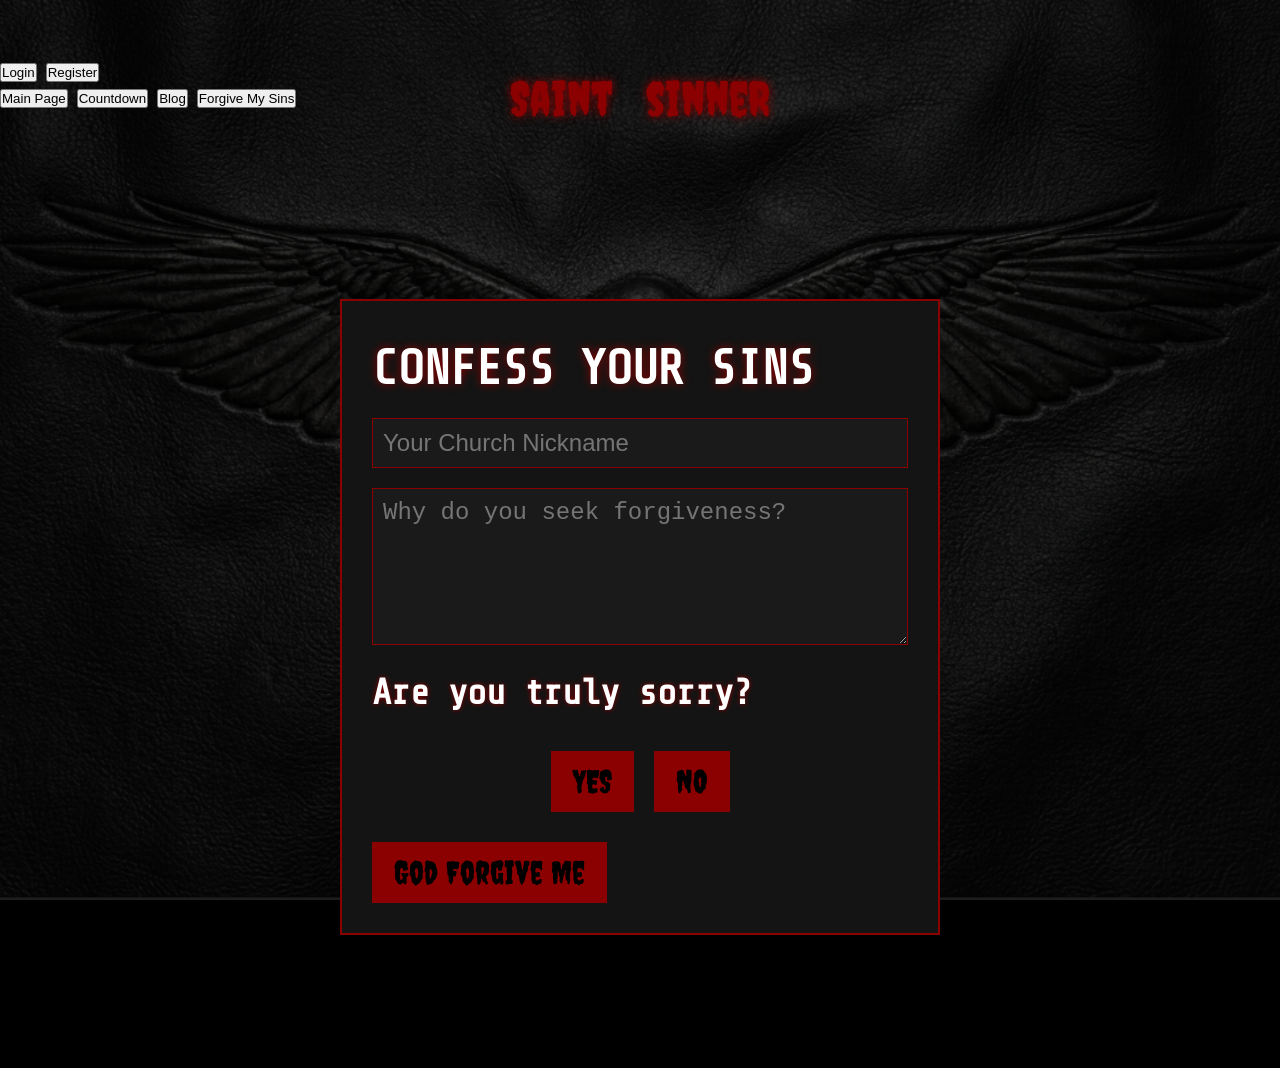
<file: apologize.html>
<!DOCTYPE html>
<html lang="en">
<head>
    <meta charset="UTF-8">
    <meta name="viewport" content="width=device-width, initial-scale=1.0">
    <title>Confess - Saint 𖤐 sinneR</title>
    <link rel="stylesheet" href="style.css">
    <link href="https://fonts.googleapis.com/css2?family=Creepster&family=Share+Tech+Mono&display=swap" rel="stylesheet">
</head>
<body style="background:#000 url('ravenn.png') center/cover no-repeat fixed; min-height:100vh;">
    
    <header class="fixed-header" style="padding:60px 0;">
        <div class="logo" style="font-size:48px; cursor:pointer;" onclick="location.href='index.html'">Saint 𖤐 sinneR</div>
        <div class="top-buttons">
            <button class="backrooms-btn" onclick="location.href='login.html'">Login</button>
            <button class="backrooms-btn" onclick="location.href='register.html'">Register</button>
        </div>
        <div class="main-buttons" style="top:110px;">
            <button class="backrooms-btn" onclick="location.href='index.html'">Main Page</button>
            <button class="backrooms-btn" onclick="location.href='countdown.html'">Countdown</button>
            <button class="backrooms-btn" onclick="alert('Blog coming soon')">Blog</button>
            <button class="backrooms-btn" onclick="location.href='forgive.html'">Forgive My Sins</button>
        </div>
    </header>
    
    <div class="modal-content" style="margin:10% auto; max-width:600px;">
        <h2 style="font-size:48px; color:#fff; text-shadow:0 0 10px #8B0000;">CONFESS YOUR SINS</h2>
        <input type="text" id="nickname" placeholder="Your Church Nickname" style="font-size:24px; width:100%; padding:10px; margin:10px 0; background:#1A1A1A; border:1px solid #8B0000; color:#fff;">
        <textarea id="reason" placeholder="Why do you seek forgiveness?" rows="5" style="font-size:24px; width:100%; padding:10px; margin:10px 0; background:#1A1A1A; border:1px solid #8B0000; color:#fff;"></textarea>
        
        <h3 style="font-size:36px; color:#fff; text-shadow:0 0 5px #8B0000;">Are you truly sorry?</h3>
        <div style="display:flex; gap:20px; justify-content:center; margin:30px 0;">
            <button class="glitch-btn" style="font-size:32px;" onclick="alert('Your sin has been noted...')">YES</button>
            <button class="glitch-btn" style="font-size:32px;" onclick="alert('There is no escape...')">NO</button>
        </div>
        
        <button class="glitch-btn" style="font-size:32px;" onclick="alert('God has heard you... maybe')">God Forgive Me</button>
    </div>
</body>
</html>
</file>
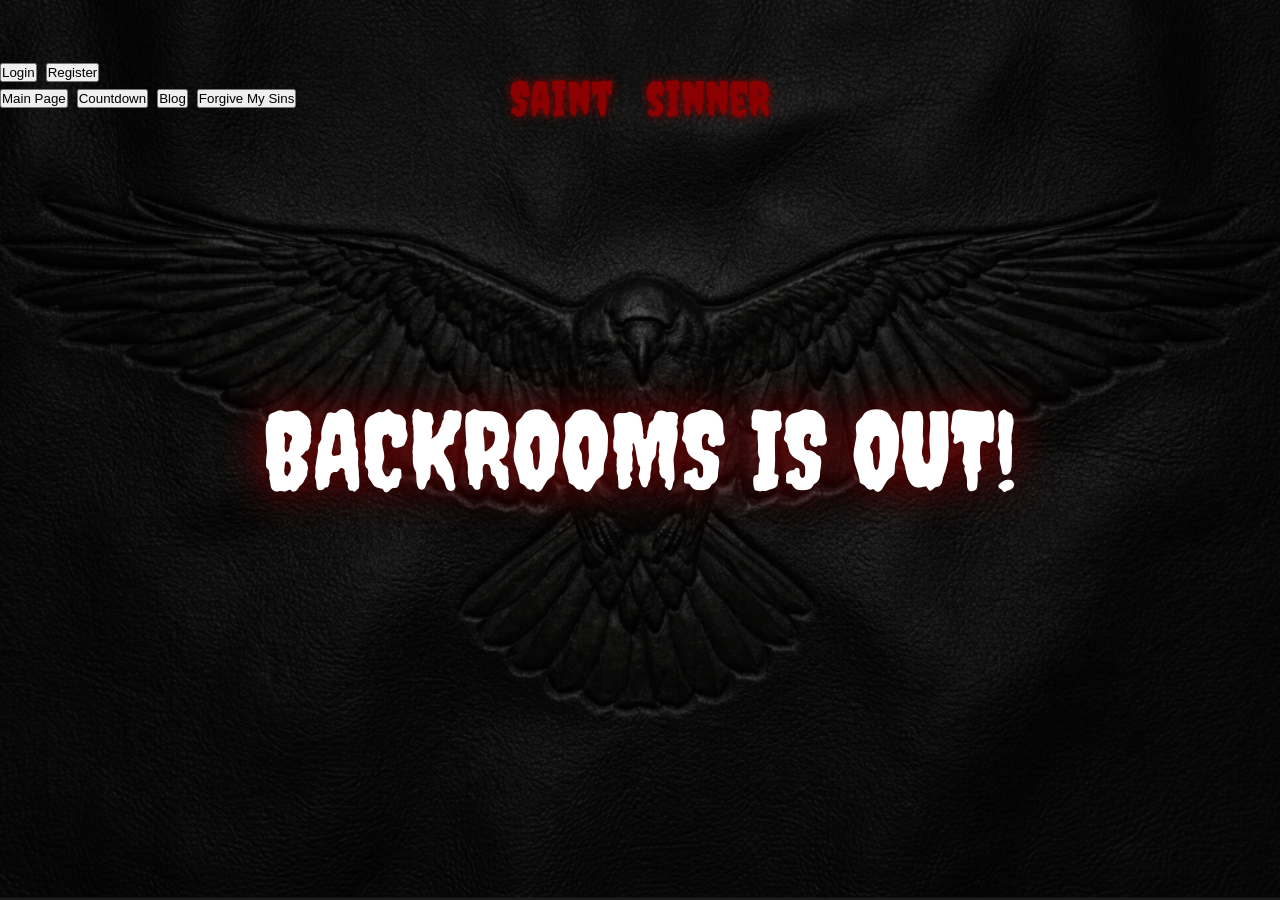
<file: countdown.html>
<!DOCTYPE html>
<html lang="en">
<head>
    <meta charset="UTF-8">
    <meta name="viewport" content="width=device-width, initial-scale=1.0">
    <title>Countdown - Saint 𖤐 sinneR</title>
    <link rel="stylesheet" href="style.css">
    <link href="https://fonts.googleapis.com/css2?family=Creepster&family=Share+Tech+Mono&display=swap" rel="stylesheet">
</head>
<body style="background:#000 url('ravenn.png') center/cover no-repeat fixed; min-height:100vh;">
    
    <!-- HEADER -->
    <header class="fixed-header" style="padding:60px 0;">
        <div class="logo" style="font-size:48px; cursor:pointer;" onclick="location.href='index.html'">Saint 𖤐 sinneR</div>
        <div class="top-buttons">
            <button class="backrooms-btn" onclick="location.href='login.html'">Login</button>
            <button class="backrooms-btn" onclick="location.href='register.html'">Register</button>
        </div>
        <div class="main-buttons" style="top:110px;">
            <button class="backrooms-btn" onclick="location.href='index.html'">Main Page</button>
            <button class="backrooms-btn" onclick="location.href='countdown.html'">Countdown</button>
            <button class="backrooms-btn" onclick="alert('Blog coming soon')">Blog</button>
            <button class="backrooms-btn" onclick="location.href='forgive.html'">Forgive My Sins</button>
        </div>
    </header>

    <!-- YAZI (1.5X = 108px) -->
    <div style="position:fixed; inset:0; display:flex; align-items:center; justify-content:center; z-index:10;">
        <div id="countdown-text" style="font-family:'Creepster'; font-size:108px; color:#fff; text-shadow:0 0 45px #8B0000;">BACKROOMS IS OUT!</div>
    </div>

    <!-- ARKAPLAN -->
    <div id="animated-bg" style="position:fixed; inset:0; background:url('backroooms.png') center/cover no-repeat; opacity:0; z-index:1;"></div>

    <!-- ZAMANLAYICI -->
    <script>
        const textElement = document.getElementById('countdown-text');
        const bgElement = document.getElementById('animated-bg');

        function countdownEffect() {
            setTimeout(() => {
                textElement.style.animation = 'flicker .5s 2';
                
                setTimeout(() => {
                    textElement.style.animation = '';
                    
                    setTimeout(() => {
                        bgElement.style.opacity = '1';
                        bgElement.style.animation = 'flicker .5s 2';
                        
                        setTimeout(() => {
                            bgElement.style.animation = '';
                            
                            setTimeout(() => {
                                textElement.style.animation = 'flicker .5s 2';
                                bgElement.style.animation = 'flicker .5s 2';
                                
                                setTimeout(() => {
                                    textElement.style.animation = '';
                                    bgElement.style.animation = '';
                                    bgElement.style.opacity = '0';
                                }, 1000);
                            }, 500);
                        }, 500);
                    }, 500);
                }, 3000);
            }, 3500);
        }

        window.addEventListener('load', () => {
            setTimeout(countdownEffect, 1000);
            setInterval(countdownEffect, 8500);
        });
    </script>

    <style>
        @keyframes flicker {
            0%, 100% { opacity: 1; }
            50% { opacity: 0.2; }
        }
    </style>
</body>
</html>
</file>
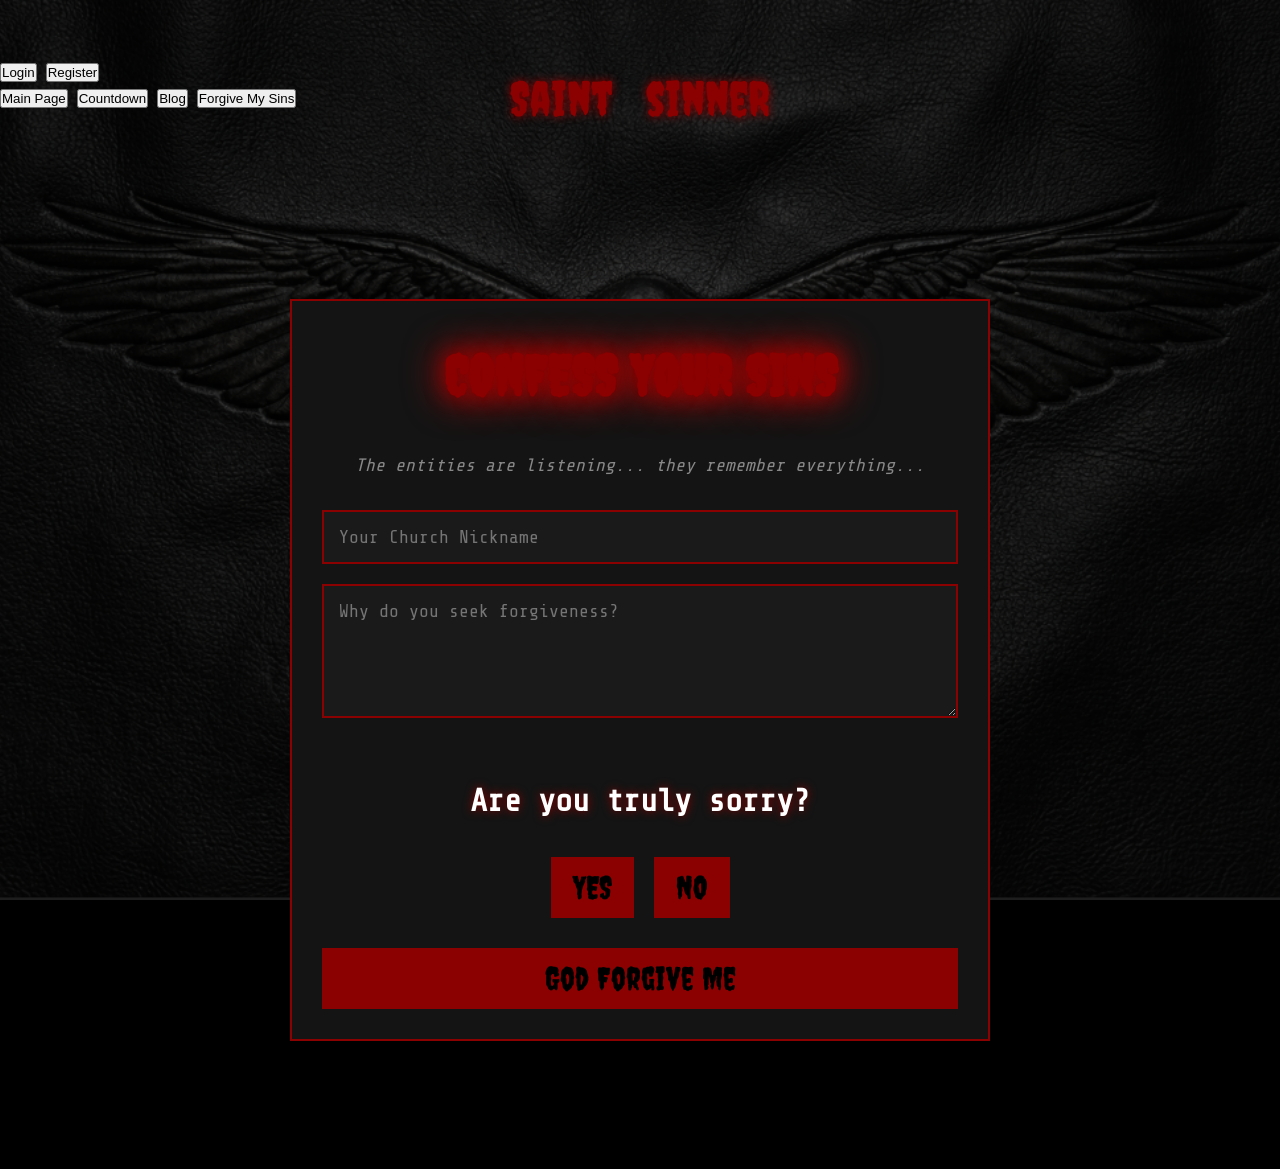
<file: forgive.html>
<!DOCTYPE html>
<html lang="en">
<head>
    <meta charset="UTF-8">
    <meta name="viewport" content="width=device-width, initial-scale=1.0">
    <title>Forgive - Saint 𖤐 sinneR</title>
    <link rel="stylesheet" href="style.css">
    <link href="https://fonts.googleapis.com/css2?family=Creepster&family=Share+Tech+Mono&display=swap" rel="stylesheet">
</head>
<body style="background:#000 url('ravenn.png') center/cover no-repeat fixed; min-height:100vh;">
    
    <!-- HEADER -->
    <header class="fixed-header" style="padding:60px 0;">
        <div class="logo" style="font-size:48px; cursor:pointer;" onclick="location.href='index.html'">Saint 𖤐 sinneR</div>
        <div class="top-buttons">
            <button class="backrooms-btn" onclick="location.href='login.html'">Login</button>
            <button class="backrooms-btn" onclick="location.href='register.html'">Register</button>
        </div>
        <div class="main-buttons" style="top:110px;">
            <button class="backrooms-btn" onclick="location.href='index.html'">Main Page</button>
            <button class="backrooms-btn" onclick="location.href='countdown.html'">Countdown</button>
            <button class="backrooms-btn" onclick="alert('Blog coming soon')">Blog</button>
            <button class="backrooms-btn" onclick="location.href='forgive.html'">Forgive My Sins</button>
        </div>
    </header>
    
    <div class="modal-content" style="margin:10% auto; max-width:700px;">
        <h1 style="font-family:'Creepster',cursive; font-size:56px; color:#8B0000; text-shadow:0 0 20px #8B0000, 0 0 40px #FF0000; text-align:center; margin-bottom:30px;">
            CONFESS YOUR SINS
        </h1>
        <p style="text-align:center; color:#888; margin-bottom:30px; font-size:18px; font-style:italic;">
            The entities are listening... they remember everything...
        </p>
        
        <input type="text" id="nickname" placeholder="Your Church Nickname" 
               style="font-size:18px; width:100%; padding:15px; margin-bottom:20px; background:#1A1A1A; border:2px solid #8B0000; color:#fff; font-family:'Share Tech Mono', monospace;">
        
        <textarea id="reason" placeholder="Why do you seek forgiveness?" rows="5" 
                  style="font-size:18px; width:100%; padding:15px; margin-bottom:20px; background:#1A1A1A; border:2px solid #8B0000; color:#fff; font-family:'Share Tech Mono', monospace;"></textarea>
        
        <h3 style="font-size:32px; color:#fff; text-shadow:0 0 10px #8B0000; text-align:center; margin:30px 0;">
            Are you truly sorry?
        </h3>
        
        <div style="display:flex; gap:20px; justify-content:center; margin:30px 0;">
            <button class="glitch-btn" style="font-size:32px;" onclick="alert('Your sin has been noted...')">YES</button>
            <button class="glitch-btn" style="font-size:32px;" onclick="alert('There is no escape...')">NO</button>
        </div>
        
        <button class="glitch-btn" style="font-size:32px; width:100%;" onclick="alert('God has heard you... maybe')">
            God Forgive Me
        </button>
    </div>
</body>
</html>
</file>
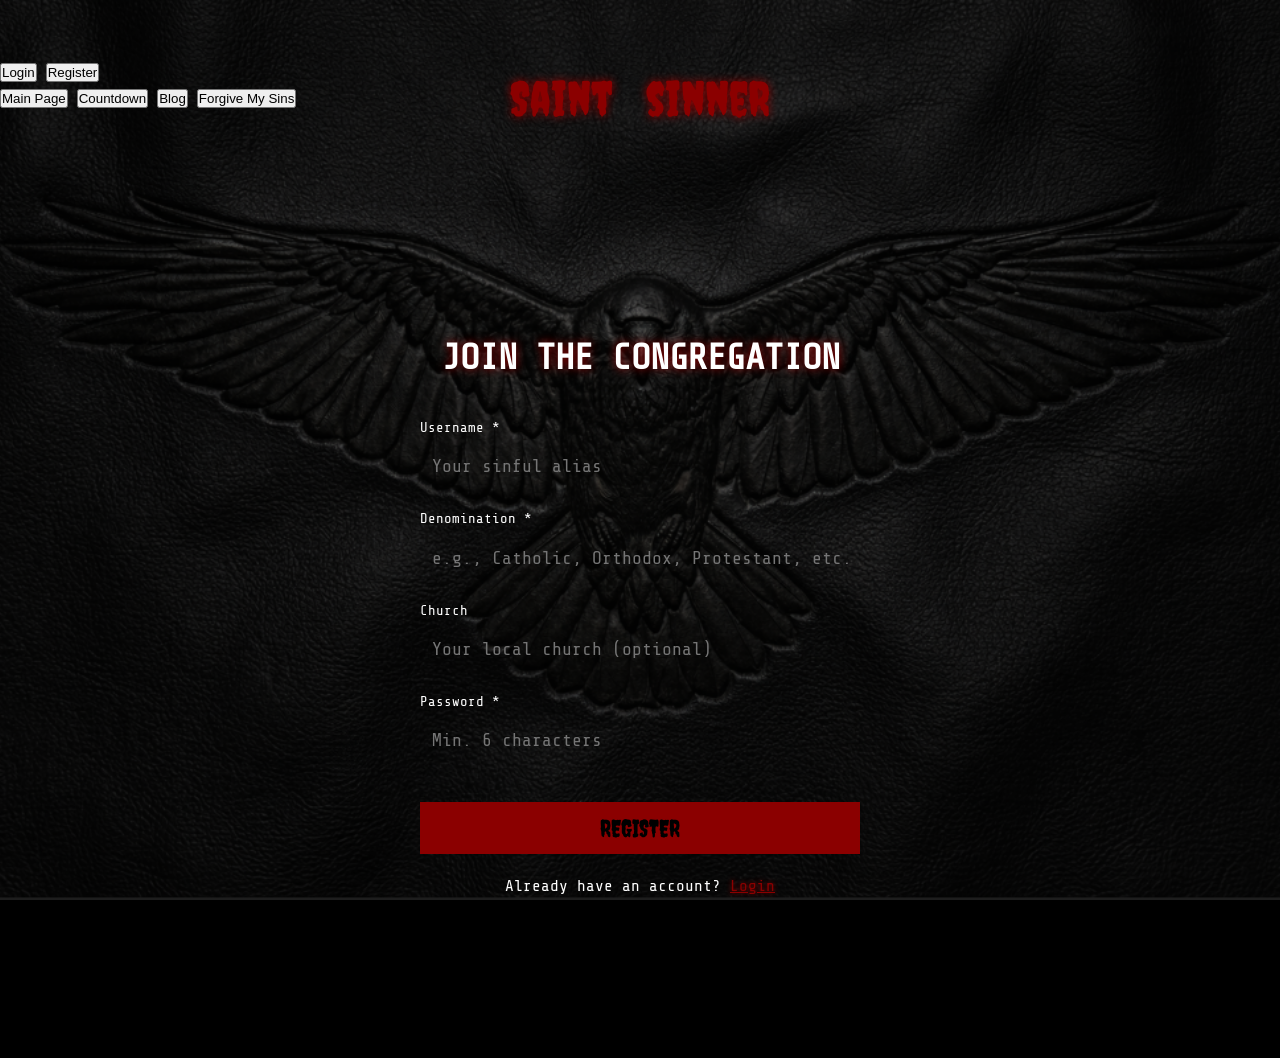
<file: register.html>
<!DOCTYPE html>
<html lang="en">
<head>
    <meta charset="UTF-8">
    <meta name="viewport" content="width=device-width, initial-scale=1.0">
    <title>Register - Saint 𖤐 sinneR</title>
    <link rel="stylesheet" href="style.css">
    <link href="https://fonts.googleapis.com/css2?family=Creepster&family=Share+Tech+Mono&display=swap" rel="stylesheet">
</head>
<body style="background:#000 url('ravenn.png') center/cover no-repeat fixed; min-height:100vh;">
    
    <!-- HEADER -->
    <header class="fixed-header" style="padding:60px 0;">
        <div class="logo" style="font-size:48px; cursor:pointer;" onclick="location.href='index.html'">Saint 𖤐 sinneR</div>
        <div class="top-buttons">
            <button class="backrooms-btn" onclick="location.href='login.html'">Login</button>
            <button class="backrooms-btn" onclick="location.href='register.html'">Register</button>
        </div>
        <div class="main-buttons" style="top:110px;">
            <button class="backrooms-btn" onclick="location.href='index.html'">Main Page</button>
            <button class="backrooms-btn" onclick="location.href='countdown.html'">Countdown</button>
            <button class="backrooms-btn" onclick="alert('Blog coming soon')">Blog</button>
            <button class="backrooms-btn" onclick="location.href='forgive.html'">Forgive My Sins</button>
        </div>
    </header>

    <!-- REGISTER FORM -->
    <div class="modal-content" style="margin:10% auto; max-width:500px; background:var(--koyu-gri); border:2px solid var(--koyu-kirmizi); padding:30px;">
        
        <h2 style="font-size:36px; color:#fff; text-shadow:0 0 10px #8B0000; text-align:center; margin-bottom:30px;">JOIN THE CONGREGATION</h2>
        
        <form id="register-form">
            <label style="color:#fff; font-family:'Share Tech Mono', monospace; font-size:14px; display:block; margin-bottom:5px;">Username *</label>
            <input type="text" id="register-username" placeholder="Your sinful alias" required 
                   style="font-size:18px; width:100%; padding:12px; margin-bottom:20px; background:var(--koyu-gri); border:1px solid var(--koyu-kirmizi); color:var(--beyaz); font-family:'Share Tech Mono', monospace;">
            
            <label style="color:#fff; font-family:'Share Tech Mono', monospace; font-size:14px; display:block; margin-bottom:5px;">Denomination *</label>
            <input type="text" id="register-denomination" placeholder="e.g., Catholic, Orthodox, Protestant, etc." required 
                   style="font-size:18px; width:100%; padding:12px; margin-bottom:20px; background:var(--koyu-gri); border:1px solid var(--koyu-kirmizi); color:var(--beyaz); font-family:'Share Tech Mono', monospace;">
            
            <label style="color:#fff; font-family:'Share Tech Mono', monospace; font-size:14px; display:block; margin-bottom:5px;">Church</label>
            <input type="text" id="register-church" placeholder="Your local church (optional)" 
                   style="font-size:18px; width:100%; padding:12px; margin-bottom:20px; background:var(--koyu-gri); border:1px solid var(--koyu-kirmizi); color:var(--beyaz); font-family:'Share Tech Mono', monospace;">
            
            <label style="color:#fff; font-family:'Share Tech Mono', monospace; font-size:14px; display:block; margin-bottom:5px;">Password *</label>
            <input type="password" id="register-password" placeholder="Min. 6 characters" required minlength="6"
                   style="font-size:18px; width:100%; padding:12px; margin-bottom:20px; background:var(--koyu-gri); border:1px solid var(--koyu-kirmizi); color:var(--beyaz); font-family:'Share Tech Mono', monospace;">
            
            <button type="submit" class="glitch-btn" style="width:100%; font-size:24px; margin-top:20px;">REGISTER</button>
        </form>
        
        <div id="register-message" style="margin-top:20px; text-align:center; color:#fff; font-family:'Share Tech Mono', monospace;"></div>
        
        <p style="text-align:center; margin-top:20px; color:#fff; font-family:'Share Tech Mono', monospace;">
            Already have an account? <a href="login.html" style="color:#8B0000; text-shadow:0 0 5px #8B0000;">Login</a>
        </p>
    </div>

    <!-- SUPABASE CONNECTION -->
    <script>
        document.addEventListener('DOMContentLoaded', function() {
            const form = document.getElementById('register-form');
            
            form.addEventListener('submit', async function(e) {
                e.preventDefault();
                
                const username = document.getElementById('register-username').value;
                const denomination = document.getElementById('register-denomination').value;
                const church = document.getElementById('register-church').value;
                const password = document.getElementById('register-password').value;
                
                // Şifre uzunluk kontrolü
                if (password.length < 6) {
                    document.getElementById('register-message').innerHTML = `<p style="color: #8B0000; text-shadow:0 0 5px #8B0000;">Password must be at least 6 characters!</p>`;
                    return;
                }
                
                // Rate limit için benzersiz email (her denemede farklı)
                const fakeEmail = `${username.toLowerCase().replace(/\s/g, '_')}-${Date.now()}@saint-sinner-fake.com`;
                
                try {
                    // 1. Auth ile kayıt ol
                    const { data: authData, error: authError } = await window.supabase.auth.signUp({
                        email: fakeEmail,
                        password: password,
                        options: {
                            data: {
                                username: username
                            }
                        }
                    });
                    
                    if (authError) {
                        document.getElementById('register-message').innerHTML = `<p style="color: #8B0000; text-shadow:0 0 5px #8B0000;">Registration failed: ${authError.message}</p>`;
                        return;
                    }
                    
                    // 2. Profil tablosuna ekle
                    const userId = authData.user.id;
                    const { error: profileError } = await window.supabase.from('profiles').insert([
                        {
                            id: userId,
                            username: username,
                            denomination: denomination,
                            church: church,
                            title: `!${Math.floor(Math.random() * 900000) + 100000}`
                        }
                    ]);
                    
                    if (profileError) {
                        document.getElementById('register-message').innerHTML = `<p style="color: #8B0000; text-shadow:0 0 5px #8B0000;">Profile error: ${profileError.message}</p>`;
                        return;
                    }
                    
                    // Başarılı
                    document.getElementById('register-message').innerHTML = `<p style="color: #00FF00; text-shadow:0 0 5px #00FF00;">Registration successful! Welcome, ${username}!</p>`;
                    setTimeout(() => {
                        window.location.href = 'profile.html';
                    }, 1500);
                    
                } catch (error) {
                    document.getElementById('register-message').innerHTML = `<p style="color: #8B0000; text-shadow:0 0 5px #8B0000;">Error: ${error.message}</p>`;
                }
            });
        });
    </script>

</body>
</html>
</file>
<file: style.css>
:root {
    --black: #000000;
    --dark-gray: #0a0a0a;
    --panel-gray: #141414;
    --border-red: #8B0000;
    --bright-red: #ff0000;
    --text-white: #ffffff;
    --text-gray: #888888;
    --accent-gold: #ffd700;
}

* {
    margin: 0;
    padding: 0;
    box-sizing: border-box;
}

body {
    background-color: var(--black);
    background-image: url('ravenn.png');
    background-attachment: fixed;
    background-size: cover;
    background-position: center;
    color: var(--text-white);
    font-family: 'Share Tech Mono', monospace;
    line-height: 1.6;
    min-height: 100vh;
}

/* HEADER - Yeni Tasarım */
.main-header {
    position: fixed;
    top: 0;
    width: 100%;
    background: rgba(0, 0, 0, 0.95);
    border-bottom: 2px solid var(--border-red);
    backdrop-filter: blur(10px);
    z-index: 1000;
    padding: 0;
}

.header-top {
    display: flex;
    justify-content: space-between;
    align-items: center;
    padding: 15px 40px;
    position: relative;
}

.header-spacer {
    width: 200px;
}

.logo {
    font-family: 'Creepster', cursive;
    font-size: 42px;
    color: var(--border-red);
    text-shadow: 0 0 10px var(--border-red);
    cursor: pointer;
    transition: 0.3s;
    position: absolute;
    left: 50%;
    transform: translateX(-50%);
}

.logo:hover {
    text-shadow: 0 0 20px var(--bright-red), 0 0 40px var(--border-red);
}

.auth-buttons {
    display: flex;
    gap: 10px;
    width: 200px;
    justify-content: flex-end;
}

/* Navigation - Çıkıntılı Bar */
.main-nav {
    display: flex;
    justify-content: center;
    gap: 0;
    background: linear-gradient(to bottom, rgba(20, 20, 20, 0.9), rgba(10, 10, 10, 0.95));
    border-top: 1px solid #222;
    padding: 0;
    position: relative;
}

.main-nav::before {
    content: '';
    position: absolute;
    top: -5px;
    left: 50%;
    transform: translateX(-50%);
    width: 60%;
    height: 5px;
    background: linear-gradient(to right, transparent, var(--border-red), transparent);
    opacity: 0.5;
}

.nav-link {
    color: var(--text-white);
    text-decoration: none;
    font-size: 16px;
    transition: 0.3s;
    padding: 15px 40px;
    position: relative;
    text-transform: uppercase;
    letter-spacing: 2px;
    border-right: 1px solid #222;
}

.nav-link:last-child {
    border-right: none;
}

.nav-link:hover, .nav-link.active {
    color: var(--border-red);
    text-shadow: 0 0 10px var(--border-red);
    background: rgba(139, 0, 0, 0.1);
}

.nav-link::after {
    content: '';
    position: absolute;
    bottom: 0;
    left: 0;
    width: 100%;
    height: 3px;
    background: var(--border-red);
    transform: scaleX(0);
    transition: 0.3s;
    box-shadow: 0 0 10px var(--border-red);
}

.nav-link:hover::after, .nav-link.active::after {
    transform: scaleX(1);
}

/* BUTTONS */
.btn-outline {
    background: transparent;
    border: 1px solid var(--border-red);
    color: var(--text-white);
    padding: 8px 20px;
    font-family: 'Share Tech Mono', monospace;
    cursor: pointer;
    transition: 0.3s;
    font-size: 14px;
}

.btn-outline:hover {
    background: var(--border-red);
    box-shadow: 0 0 10px var(--border-red);
}

.btn-primary {
    background: var(--border-red);
    border: 1px solid var(--border-red);
    color: var(--text-white);
    padding: 8px 20px;
    font-family: 'Share Tech Mono', monospace;
    cursor: pointer;
    transition: 0.3s;
    font-size: 14px;
}

.btn-primary:hover {
    background: var(--bright-red);
    box-shadow: 0 0 15px var(--border-red);
}

.btn-danger {
    background: transparent;
    border: 1px solid #ff0000;
    color: #ff0000;
    padding: 8px 20px;
    font-family: 'Share Tech Mono', monospace;
    cursor: pointer;
    transition: 0.3s;
    font-size: 14px;
}

.btn-danger:hover {
    background: #ff0000;
    color: white;
}

.btn-glitch {
    background: var(--border-red);
    color: var(--black);
    border: 2px solid var(--border-red);
    font-family: 'Creepster', cursive;
    font-size: 24px;
    cursor: pointer;
    transition: 0.3s;
    position: relative;
    overflow: hidden;
}

.btn-glitch:hover {
    background: var(--bright-red);
    box-shadow: 0 0 20px var(--border-red);
    transform: translateY(-2px);
}

/* CONTAINER */
.container {
    max-width: 1000px;
    margin: 0 auto;
    padding: 20px;
}

/* TIMELAYOUT */
.timeline-layout {
    display: grid;
    grid-template-columns: 300px 1fr;
    gap: 30px;
}

.sidebar {
    position: sticky;
    top: 180px;
    height: fit-content;
}

.profile-card {
    background: var(--panel-gray);
    border: 1px solid var(--border-red);
    padding: 20px;
    text-align: center;
}

.sidebar-avatar {
    width: 80px;
    height: 80px;
    border-radius: 50%;
    border: 2px solid var(--border-red);
    object-fit: cover;
    margin-bottom: 10px;
}

.timeline {
    display: flex;
    flex-direction: column;
    gap: 20px;
}

/* POSTS */
.post-card {
    background: var(--panel-gray);
    border: 1px solid var(--border-red);
    padding: 20px;
    transition: 0.3s;
}

.post-card:hover {
    border-color: var(--bright-red);
    box-shadow: 0 0 20px rgba(139, 0, 0, 0.3);
}

.post-header {
    display: flex;
    align-items: center;
    margin-bottom: 15px;
    padding-bottom: 15px;
    border-bottom: 1px solid #222;
}

.post-author {
    display: flex;
    align-items: center;
    gap: 10px;
}

.post-avatar {
    width: 40px;
    height: 40px;
    border-radius: 50%;
    border: 1px solid var(--border-red);
}

.post-meta {
    display: flex;
    flex-direction: column;
}

.post-username {
    font-weight: bold;
    color: var(--border-red);
}

.post-date {
    font-size: 12px;
    color: var(--text-gray);
}

.post-content {
    margin-bottom: 15px;
    font-size: 16px;
    line-height: 1.6;
}

.post-media {
    width: 100%;
    max-height: 600px;
    object-fit: contain;
    margin-top: 15px;
    border: 1px solid #333;
    cursor: pointer;
}

video.post-media {
    background: #000;
}

.post-actions {
    display: flex;
    gap: 20px;
    padding-top: 15px;
    border-top: 1px solid #222;
}

.like-btn, .comment-btn {
    background: transparent;
    border: 1px solid #333;
    color: var(--text-gray);
    padding: 8px 15px;
    cursor: pointer;
    font-family: 'Share Tech Mono', monospace;
    display: flex;
    align-items: center;
    gap: 5px;
    transition: 0.3s;
}

.like-btn:hover, .comment-btn:hover {
    border-color: var(--border-red);
    color: var(--text-white);
}

.like-btn.liked {
    border-color: var(--border-red);
    color: var(--border-red);
    background: rgba(139, 0, 0, 0.1);
}

.like-icon {
    font-size: 18px;
}

.comments-section {
    margin-top: 15px;
    padding-top: 15px;
    border-top: 1px solid #222;
}

.comment {
    background: rgba(0, 0, 0, 0.5);
    padding: 10px;
    margin-bottom: 10px;
    border-left: 2px solid var(--border-red);
}

.comment-author {
    color: var(--border-red);
    font-size: 12px;
    display: block;
    margin-bottom: 5px;
}

.comment-text {
    color: #ccc;
    font-size: 14px;
}

.comment-date {
    color: #666;
    font-size: 11px;
    margin-left: 10px;
}

.comment-form {
    display: flex;
    gap: 10px;
    margin-top: 10px;
}

.comment-form input {
    flex: 1;
    background: #222;
    border: 1px solid #333;
    color: white;
    padding: 10px;
    font-family: 'Share Tech Mono', monospace;
}

.comment-form button {
    background: var(--border-red);
    border: none;
    color: white;
    padding: 10px 20px;
    cursor: pointer;
    font-family: 'Share Tech Mono', monospace;
}

.loading-posts, .empty-state {
    text-align: center;
    padding: 60px;
    color: var(--text-gray);
    font-style: italic;
}

.error-msg {
    color: #ff0000;
    text-align: center;
    padding: 20px;
}

/* AUTH PAGES */
.auth-container {
    min-height: 100vh;
    display: flex;
    align-items: center;
    justify-content: center;
    padding: 180px 20px 20px;
}

.auth-card {
    background: var(--panel-gray);
    border: 2px solid var(--border-red);
    padding: 40px;
    width: 100%;
    max-width: 400px;
    box-shadow: 0 0 30px rgba(139, 0, 0, 0.2);
}

.auth-title {
    font-family: 'Creepster', cursive;
    font-size: 42px;
    text-align: center;
    margin-bottom: 10px;
    text-shadow: 0 0 10px var(--border-red);
}

.auth-subtitle {
    text-align: center;
    color: var(--text-gray);
    margin-bottom: 30px;
    font-size: 14px;
}

.auth-form .form-group {
    margin-bottom: 20px;
}

.auth-form label {
    display: block;
    margin-bottom: 5px;
    color: var(--text-gray);
    font-size: 14px;
}

.auth-form input, .auth-form textarea {
    width: 100%;
    background: #222;
    border: 1px solid #333;
    color: white;
    padding: 12px;
    font-family: 'Share Tech Mono', monospace;
    font-size: 16px;
    transition: 0.3s;
}

.auth-form input:focus, .auth-form textarea:focus {
    outline: none;
    border-color: var(--border-red);
    box-shadow: 0 0 10px rgba(139, 0, 0, 0.3);
}

.auth-message {
    margin-top: 15px;
    text-align: center;
    min-height: 20px;
    font-size: 14px;
}

.error-text {
    color: #ff0000;
    text-shadow: 0 0 5px rgba(255, 0, 0, 0.5);
}

.success-text {
    color: #00ff00;
    text-shadow: 0 0 5px rgba(0, 255, 0, 0.3);
}

/* PROFILE PAGE */
.profile-layout {
    display: grid;
    grid-template-columns: 300px 1fr;
    gap: 40px;
}

.profile-sidebar {
    text-align: center;
}

.profile-avatar-large {
    width: 150px;
    height: 150px;
    border-radius: 50%;
    border: 3px solid var(--border-red);
    object-fit: cover;
}

.profile-badge {
    background: var(--border-red);
    color: white;
    display: inline-block;
    padding: 5px 15px;
    margin-top: -15px;
    position: relative;
    z-index: 10;
    font-family: 'Creepster', cursive;
    font-size: 18px;
    box-shadow: 0 0 10px rgba(0,0,0,0.5);
}

.profile-content {
    background: var(--panel-gray);
    border: 1px solid var(--border-red);
    padding: 30px;
}

.profile-form .form-row {
    display: grid;
    grid-template-columns: 1fr 1fr;
    gap: 20px;
}

.profile-form label {
    display: block;
    margin-bottom: 5px;
    color: var(--text-gray);
    font-size: 14px;
}

.profile-form input {
    width: 100%;
    background: #222;
    border: 1px solid #333;
    color: white;
    padding: 10px;
    font-family: 'Share Tech Mono', monospace;
}

/* MOBILE RESPONSIVE */
@media (max-width: 768px) {
    .timeline-layout, .profile-layout {
        grid-template-columns: 1fr;
    }
    
    .sidebar {
        position: relative;
        top: 0;
    }
    
    .header-top {
        padding: 15px 20px;
    }
    
    .header-spacer {
        display: none;
    }
    
    .logo {
        font-size: 28px;
        position: static;
        transform: none;
    }
    
    .auth-buttons {
        width: auto;
    }
    
    .auth-buttons button {
        padding: 6px 12px;
        font-size: 12px;
    }
    
    .main-nav {
        overflow-x: auto;
        justify-content: flex-start;
        padding: 0 10px;
    }
    
    .nav-link {
        padding: 12px 20px;
        font-size: 14px;
        white-space: nowrap;
    }
    
    .auth-card {
        padding: 20px;
    }
    
    .profile-form .form-row {
        grid-template-columns: 1fr;
    }
}

/* OLD PAGES COMPATIBILITY */
.forgive-container {
    max-width: 700px;
    margin: 180px auto;
    padding: 20px;
}

.modal-content {
    background: var(--panel-gray);
    border: 2px solid var(--border-red);
    padding: 30px;
    max-width: 600px;
    margin: 180px auto;
}

.glitch-btn {
    background: var(--border-red);
    color: #000;
    border: 2px solid var(--border-red);
    padding: 10px 20px;
    font-family: 'Creepster', cursive;
    font-size: 20px;
    cursor: pointer;
    transition: 0.3s;
}

.glitch-btn:hover {
    background: var(--bright-red);
    box-shadow: 0 0 20px var(--border-red);
}

/* Blog sayfası için placeholder */
.blog-placeholder {
    text-align: center;
    padding: 100px 20px;
    color: var(--text-gray);
}

.blog-placeholder h2 {
    font-family: 'Creepster', cursive;
    font-size: 48px;
    color: var(--border-red);
    margin-bottom: 20px;
    text-shadow: 0 0 20px var(--border-red);
}
</file>
